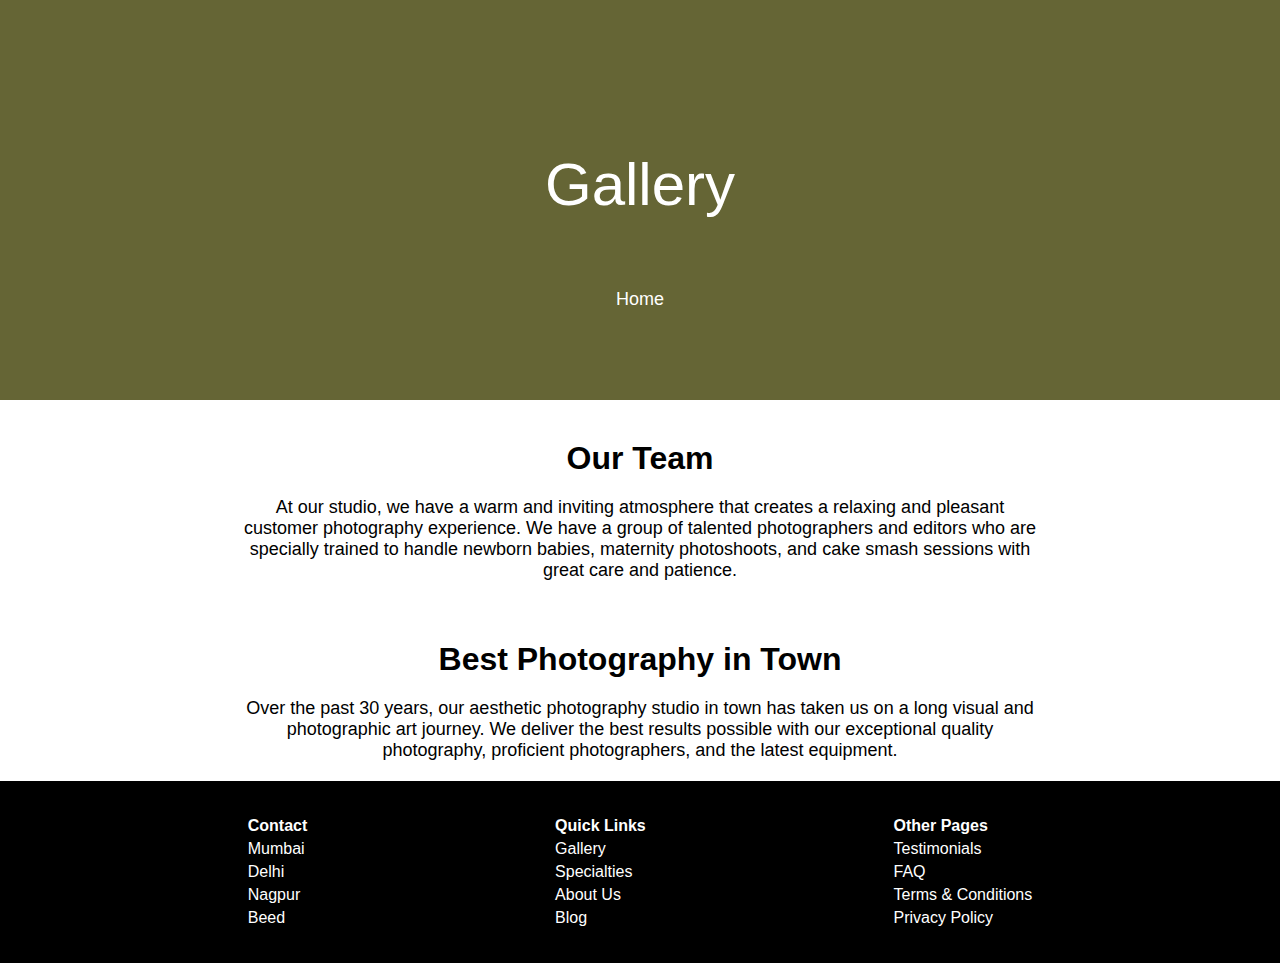
<file: about.html>
<!DOCTYPE html>
<html lang="en">
<head>
  <meta charset="UTF-8" />
  <meta name="viewport" content="width=device-width, initial-scale=1.0"/>
  <title>Responsive Photography Site</title>
  <style>
    body {
      margin: 0;
      font-family: Arial, sans-serif;
    }

    #main {
      width: 100%;
      height: 400px;
      background-color: rgb(101, 101, 53);
      text-align: center;
      display: flex;
      flex-direction: column;
      align-items: center;
      justify-content: center;
    }

    #text {
      color: white;
      font-size: 60px;
    }

    #main a {
      color: white;
      text-decoration: none;
      font-size: 18px;
      margin-top: 10px;
    }

    #promt, #yes {
      padding: 20px;
      text-align: center;
    }

    #team, #tea {
      font-size: 32px;
      margin: 20px 0;
    }

    #para, #par {
      font-size: 18px;
      max-width: 800px;
      margin: auto;
    }

    #foot {
      display: flex;
      flex-wrap: wrap;
      justify-content: space-evenly;
      background-color: black;
      color: white;
      padding: 20px 0;
    }

    #foot ul {
      list-style-type: none;
      padding: 0;
    }

    #foot ul li {
      margin: 5px 0;
    }

    @media only screen and (max-width: 768px) {
      #text {
        font-size: 40px;
      }

      #team, #tea {
        font-size: 24px;
      }

      #para, #par {
        font-size: 16px;
        padding: 0 15px;
      }

      #foot {
        flex-direction: column;
        align-items: center;
        text-align: center;
      }

      #foot ul {
        margin-bottom: 15px;
      }
    }
  </style>
</head>
<body>
  <section id="one">
    <div id="main">
      <p id="text">Gallery</p>
      <a href="index.html">Home</a>
    </div>
  </section>

  <section id="promt">
    <h4 id="team">Our Team</h4>
    <p id="para">
      At our studio, we have a warm and inviting atmosphere that creates a relaxing and pleasant customer photography experience. We have a group of talented photographers and editors who are specially trained to handle newborn babies, maternity photoshoots, and cake smash sessions with great care and patience.
    </p>
  </section>

  <section id="yes">
    <h4 id="tea">Best Photography in Town</h4>
    <p id="par">
      Over the past 30 years, our aesthetic photography studio in town has taken us on a long visual and photographic art journey. We deliver the best results possible with our exceptional quality photography, proficient photographers, and the latest equipment.
    </p>
  </section>

  <footer id="foot">
    <div>
      <ul>
        <strong>Contact</strong>
        <li>Mumbai</li>
        <li>Delhi</li>
        <li>Nagpur</li>
        <li>Beed</li>
      </ul>
    </div>
    <div>
      <ul>
        <strong>Quick Links</strong>
        <li>Gallery</li>
        <li>Specialties</li>
        <li>About Us</li>
        <li>Blog</li>
      </ul>
    </div>
    <div>
      <ul>
        <strong>Other Pages</strong>
        <li>Testimonials</li>
        <li>FAQ</li>
        <li>Terms & Conditions</li>
        <li>Privacy Policy</li>
      </ul>
    </div>
  </footer>
</body>
</html>
</file>
